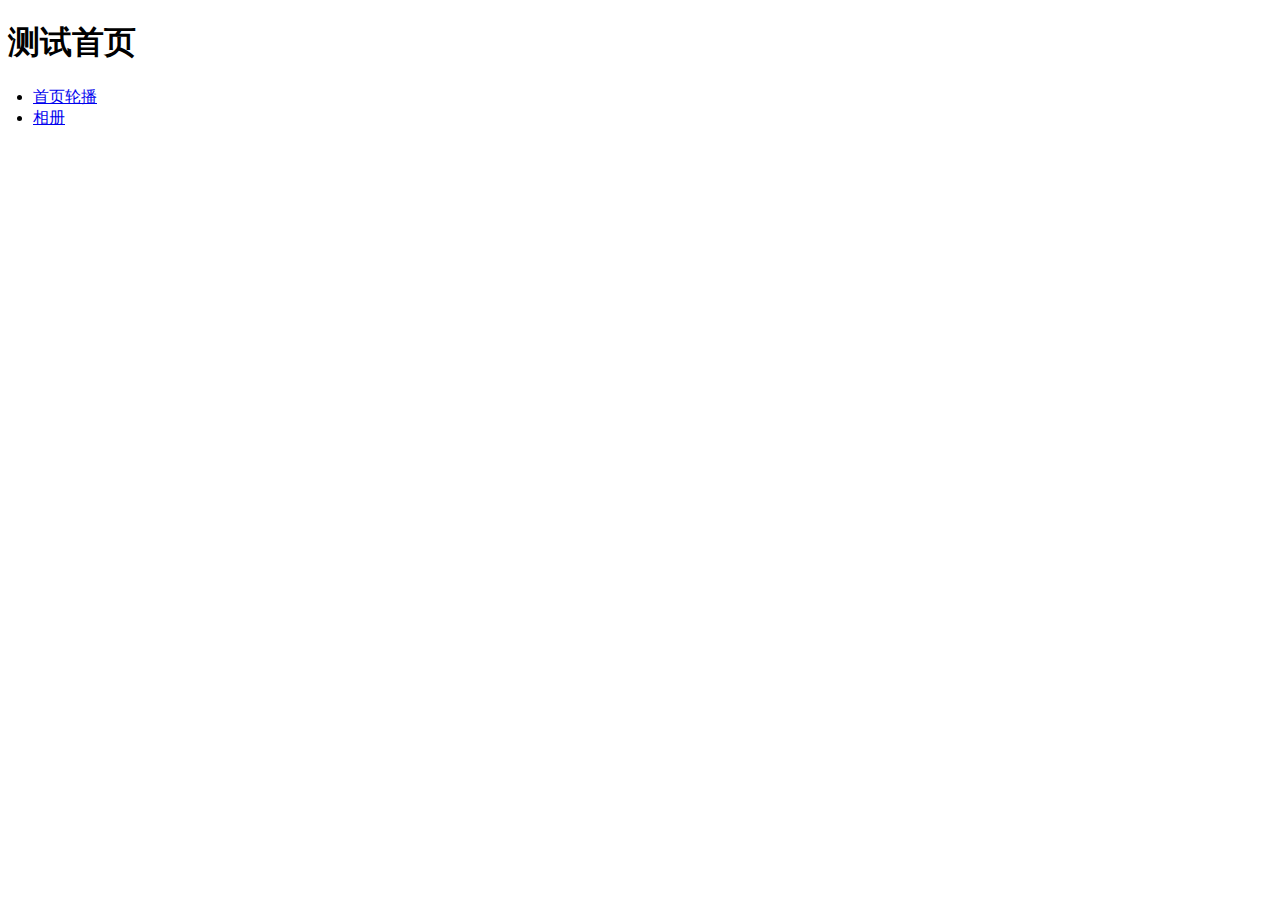
<file: index.html>
﻿<!DOCTYPE html PUBLIC "-//W3C//DTD XHTML 1.0 Transitional//EN" "http://www.w3.org/TR/xhtml1/DTD/xhtml1-transitional.dtd">
<html xmlns="http://www.w3.org/1999/xhtml">
<head>
<meta http-equiv="Content-Type" content="text/html; charset=utf-8" />
<title>首页</title>
</head>
<style>
h1{
text-alian: center;
}
ul{
padding-left: 25px;
}
</style>
<body>
<h1>测试首页</h1>
    <ul>
        <li><a href="carousel.html">首页轮播</a></li>
        <li><a href="album.html">相册</a></li>
    </ul>
</body>
</html>
</file>
